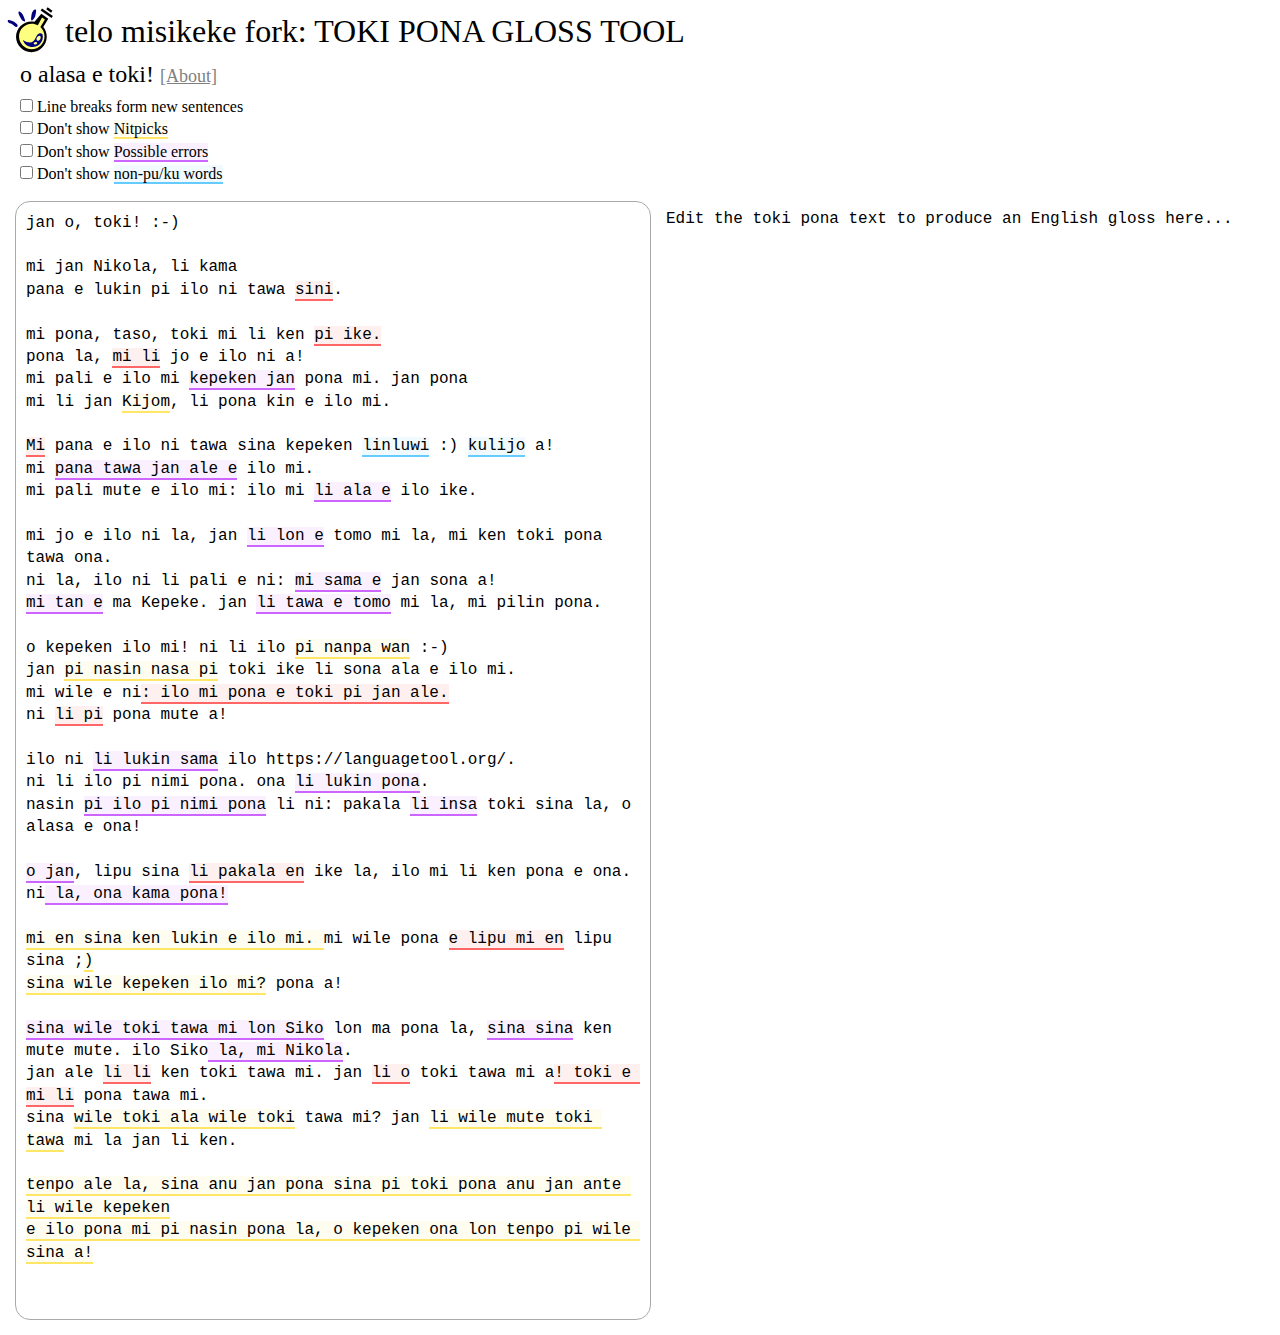
<file: index.html>
<!DOCTYPE html>
<html>
    <head>
        <meta http-equiv="Content-Type" content="text/html;charset=utf-8">
        <title>Toki Pona Gloss Tool</title>
        <meta name="viewport" content="width=device-width, initial-scale=1">

        <meta property="og:title" content="Toki Pona Gloss Tool" />
        <meta property="og:type" content="website" />
        <meta property="og:url" content="https://wyattscarpenter.github.io/toki-pona-gloss-tool/" />
        <meta property="og:image" content="https://wyattscarpenter.github.io/toki-pona-gloss-tool/preview.png" />
        <meta property="og:description" content="a toki pona gloss tool" />
        <meta name="theme-color" content="#FFFFF">

        <meta name="twitter:creator" content="@wyattscarpenter">
        <meta name="twitter:title" content="Toki Pona Gloss Tool">
        <meta name="twitter:description" content="a toki pona gloss tool">
        <meta name="twitter:card" content="summary_large_image">
        <meta name="twitter:image:src" content="https://wyattscarpenter.github.io/toki-pona-gloss-tool/preview.png">

        <link rel="stylesheet" type="text/css" href="style.css?{MD5_CSS}">
        <link rel="stylesheet" type="text/css" href="TextareaDecorator.css?{MD5_CSS}">
        <link rel="icon" type="image/x-icon" href="favicon.png">

        <script src="popper.min.js" type="text/javascript"></script>
        <script src="tippy.min.js" type="text/javascript"></script>

        <script src="Parser.js?{MD5_JS}" type="text/javascript"></script>
        <script src="TextareaDecorator.js?{MD5_JS}" type="text/javascript"></script>
        <script src="rules.js?{MD5_JS}" type="text/javascript"></script>

        <script type="text/javascript">
            // get element shortcut
            function $one(e){ return document.querySelector(e); };
            function $all(e){ return document.querySelectorAll(e); };

            var rules;

            // wait for the page to finish loading before accessing the DOM
            window.onload = function() {

                function run() {

                    let useLinebreaks = $one('#useLinebreaks').checked;

                    let allRules = Object.keys(rules).filter(function(x) {
                        return rules[x].category;
                    });

                    var parser = new ParserWithCallbacks(rules, useLinebreaks);
                    // Generate CSS
                    function ruleClassSelector(ruleName) { return '.ldt .' + ruleName }

                    let errorStyles = '';
                    for(let category in rulesByCategory) {

                        // Tippy boxes
                        errorStyles += '.tippy-box[data-theme="' + category + '"]' +
                                       '{' +
                                       'border-color: var(--' + category + ');' +
                                       'background-color: var(--' + category + '-desat);' +
                                       '}';
                        // Highlighted error in the text
                        errorStyles += rulesByCategory[category].map(ruleClassSelector).join(', ') +
                                       '{' +
                                       'border-bottom: 2px solid var(--' + category + ');' +
                                       'background-color: var(--' + category + '-desat);' +
                                       '}';
                    }

                    let styleElement = document.createElement('style');
                    styleElement.innerHTML = errorStyles;

                    document.body.appendChild(styleElement);

                    textarea = $one('#txt');
                    decorator = new TextareaDecorator( textarea, parser );


                    document.body.addEventListener('keyup', function(event) {
                        if(event.ctrlKey && event.key == ".") {
                            let currentPos = textarea.selectionStart;

                            let charsSeen = 0;
                            let tokensSeen = 0;

                            // Find the current token
                            for(let i=0; i<parser.tokens.length && charsSeen<currentPos+1; i++) {
                                let token = parser.tokens[i];
                                charsSeen += token.text.length;
                                tokensSeen++;
                            }

                            let nextErrorPos = textarea.value.length;

                            let foundToken = null;

                            // Find the next interesting error
                            for(let i=tokensSeen; i<parser.tokens.length; i++) {
                                let token = parser.tokens[i];

                                if(allRules.indexOf(token.ruleName) !== -1) {
                                    // Found
                                    nextErrorPos = charsSeen;
                                    foundToken = true;
                                    break;
                                }

                                tokensSeen++;
                                charsSeen += token.text.length;
                            }


                            // Place the cursor a few lines after the next error
                            let newlinesAfterToken = 0;
                            for(let i=tokensSeen; i<parser.tokens.length; i++) {
                                let token = parser.tokens[i];

                                charsSeen += token.text.length;

                                newlinesAfterToken += token.text.indexOf('\n') != -1;

                                if(newlinesAfterToken > 3) {
                                    break;
                                }
                            }

                            let aFewLinesBelow = charsSeen;

                            textarea.selectionStart = textarea.selectionEnd = aFewLinesBelow;

                            // Scroll to the cursor position
                            // https://stackoverflow.com/a/40951875
                            textarea.blur();
                            textarea.focus();

                            // Place back the cursor at the next error
                            //
                            // The setTimeout is there to allow the
                            // browser to set the cursor a few lines
                            // below first, so that the final scroll
                            // position is not at the end of the page
                            setTimeout(() => {
                                textarea.selectionStart = textarea.selectionEnd = nextErrorPos;

                                textarea.blur();
                                textarea.focus();
                            }, 0);

                            hideTooltip();

                            if(foundToken) {
                                let el = document.querySelector('.ldt > pre > :nth-child(' + (tokensSeen+1) + ')');
                                showTooltip(el);
                                el.style.opacity = '0.25';
                                el.style.transition = 'opacity 0.3s ease';
                                setTimeout(function() {
                                    el.style.opacity = '1';
                                }, 300);
                            }
                        }
                    }, false);

                    let last_tippy = null;

                    textarea.onclick = function(e) {
                        let err = document.elementsFromPoint(e.clientX, e.clientY).filter(function(x) {
                            return x.tagName == 'SPAN' && getCategory(x.classList[0]);
                        });

                        // Look a bit on the left/right
                        if(!err.length) {
                            err = document.elementsFromPoint(e.clientX + 5, e.clientY).filter(function(x) {
                                return x.tagName == 'SPAN' && getCategory(x.classList[0]);
                            });
                        }
                        if(!err.length) {
                            err = document.elementsFromPoint(e.clientX - 5, e.clientY).filter(function(x) {
                                return x.tagName == 'SPAN' && getCategory(x.classList[0]);
                            });
                        }

                        if(err.length) {
                            showTooltip(err[0]);
                        } else {
                            hideTooltip();
                        }
                    }

                    function hideTooltip() {
                        if(last_tippy) {
                            last_tippy.destroy();
                            last_tippy = null;
                        }
                    }

                    function showTooltip(element) {
                        let text = element.textContent;
                        let errorCode = element.classList[0];
                        let category = getCategory(errorCode);

                        // Get match
                        let index = Array.prototype.indexOf.call(element.parentNode.children, element);
                        let match = parser.tokens[index].match;
                        let categoryName = category.replace(/-/g, ' ');
                        categoryName = categoryName[0].toUpperCase() + categoryName.slice(1);

                        let content = '<div class="error-category">' +
                                      categoryName +
                                      '</div>' +
                                      getMessage(errorCode, match).replace(/\n/g, '<br>');

                        if(!category) return;

                        let instance = tippy(element, {
                            appendTo: document.body,
                            allowHTML: true,
                            content: content,
                            theme: getCategory(errorCode),
                            arrow: true,
                            interactive: true,
                        });
                        instance.show();

                        last_tippy = instance;
                    }

                    $one('#poki-pi-toki-sina').style.display = 'block';
                    $one('#loading').style.display = 'none';

                    // Fixes a glitch on mobile
                    setTimeout((x) => {
                        decorator.update();
                    }, 100);
                }

                function fetch_and_run(urls) {
                    let url = urls[0];
                    fetch(url)
                        .then((x) => {
                            if(x.ok)
                                return x.json();
                            else
                                throw {name: 'NetworkError'};
                        })
                        .catch((err) => {
                            console.log(err)
                            if(urls.length > 1) {
                                // Fallback URLs
                                console.log(url, 'failed to load');
                                fetch_and_run(urls.slice(1));
                            } else {
                                alert("No wordlist available, sorry! Toki pona spellcheck will not function correctly.\n" + JSON.stringify("" + err) + "\n" + url);
                                return { "languages": {}, "credits": {}, "data": {"a": {}}, "fonts": {}, }
                            }
                        })
                        .then((data) => {
                            reloadOptions();
                            rules = build_rules(parseLipuLinku(data));

                            ['ignore-nitpick', 'ignore-possible-error', 'ignore-uncommon'].forEach(function(name) {
                                let category = name.replace(/^ignore-/, '');
                                let ignore = $one('#' + name).checked;

                                if(!ignore) return;

                                Object.keys(rules).forEach(function(key) {
                                    if(rules[key].category == category) {
                                        delete rules[key];
                                    }
                                });
                            });
                        })
                        .then(run);
                }
                fetch_and_run(["https://linku.la/jasima/data.json", "linku.json"]);
            };

            function reloadWithOptions() {
                saveOptions();
                window.location.reload();
            }

            let optionInputsIds = ['useLinebreaks', 'ignore-nitpick', 'ignore-possible-error', 'ignore-uncommon', 'txt'];
            function saveOptions() {
                optionInputsIds.forEach((id) => {
                    let el = $one('#' + id);
                    let value = el.type == 'checkbox' ? el.checked : el.value;

                    localStorage.setItem('option.' + id,  JSON.stringify(value));
                });
            }
            function reloadOptions() {
                optionInputsIds.forEach((id) => {
                    let el = $one('#' + id);
                    let value = JSON.parse(localStorage.getItem('option.' + id));

                    if(value === null) return;

                    if(el.type == 'checkbox') {
                        el.checked = value;
                    } else {
                        el.value = value;
                    }

                    localStorage.removeItem('option.' + id);
                });
            }
        </script>
    </head>
    <body id="poki">
        <img id="logo" src="logo.svg" alt=""><h1>telo misikeke fork: TOKI PONA GLOSS TOOL</a></h1>
        <h2 id="subtitle">o alasa e toki! <small><a href="README.md">[About]</a></small></h2>
        <p id="options">
            <label><input id="useLinebreaks" type="checkbox" onclick="reloadWithOptions()"> Line breaks form new sentences</label><br>
            <label><input id="ignore-nitpick" type="checkbox" onclick="reloadWithOptions()"> Don't show
                <span style="background-color: var(--nitpick-desat); border-bottom: 2px solid var(--nitpick);">Nitpicks</span>
            </label><br>
            <label><input id="ignore-possible-error" type="checkbox" onclick="reloadWithOptions()"> Don't show
                <span style="background-color: var(--possible-error-desat); border-bottom: 2px solid var(--possible-error);">Possible errors</span>
            </label><br>
            <label><input id="ignore-uncommon" type="checkbox" onclick="reloadWithOptions()"> Don't show <span style="background-color: var(--uncommon-desat); border-bottom: 2px solid var(--uncommon);">non-pu/ku words</span>
            </label>
        </p>
        <h2 id="loading" style="text-align: center; margin: 30px;">Loading...</h2>
        <div style="display: flex; width: 100%">
        <div id="poki-pi-toki-sina" style="width: 50%;">
            <textarea id="txt" class="input" spellcheck="false" oninput="update_txt2(txt.value)">
jan o, toki! :-)

mi jan Nikola, li kama
pana e lukin pi ilo ni tawa sini.

mi pona, taso, toki mi li ken pi ike.
pona la, mi li jo e ilo ni a!
mi pali e ilo mi kepeken jan pona mi. jan pona
mi li jan Kijom, li pona kin e ilo mi.

Mi pana e ilo ni tawa sina kepeken linluwi :) kulijo a!
mi pana tawa jan ale e ilo mi.
mi pali mute e ilo mi: ilo mi li ala e ilo ike.

mi jo e ilo ni la, jan li lon e tomo mi la, mi ken toki pona tawa ona.
ni la, ilo ni li pali e ni: mi sama e jan sona a!
mi tan e ma Kepeke. jan li tawa e tomo mi la, mi pilin pona.

o kepeken ilo mi! ni li ilo pi nanpa wan :-)
jan pi nasin nasa pi toki ike li sona ala e ilo mi.
mi wile e ni: ilo mi pona e toki pi jan ale.
ni li pi pona mute a!

ilo ni li lukin sama ilo https://languagetool.org/.
ni li ilo pi nimi pona. ona li lukin pona.
nasin pi ilo pi nimi pona li ni: pakala li insa toki sina la, o alasa e ona!

o jan, lipu sina li pakala en ike la, ilo mi li ken pona e ona.
ni la, ona kama pona!

mi en sina ken lukin e ilo mi. mi wile pona e lipu mi en lipu sina ;)
sina wile kepeken ilo mi? pona a!

sina wile toki tawa mi lon Siko lon ma pona la, sina sina ken mute mute. ilo Siko la, mi Nikola.
jan ale li li ken toki tawa mi. jan li o toki tawa mi a! toki e mi li pona tawa mi.
sina wile toki ala wile toki tawa mi? jan li wile mute toki tawa mi la jan li ken.

tenpo ale la, sina anu jan pona sina pi toki pona anu jan ante li wile kepeken
e ilo pona mi pi nasin pona la, o kepeken ona lon tenpo pi wile sina a!
</textarea>
        </div>
        <div id="txt2" style="width: 50%; padding-top: 1.4em; line-height: 1.4; font-size: 16px !important; font-family: monospace !important;">Edit the toki pona text to produce an English gloss here...</div>
        </div>
<script type="text/javascript">
function update_txt2(text) {
  const replacements = [
    ["a", "ah"],
    ["kin", "indeed"],
    ["akesi", "lizard"],
    ["ala", "no"],
    ["alasa", "hunt"],
    ["ale", "all"],
    ["ali", "all"],
    ["anpa", "bowing"],
    ["ante", "different"],
    ["anu", "or"],
    ["awen", "enduring"],
    ["e", "[obj:]"],
    ["en", "and"],
    ["esun", "shop"],
    ["ijo", "thing"],
    ["ike", "bad"],
    ["ilo", "tool"],
    ["insa", "inside"],
    ["jaki", "yucky"],
    ["jan", "person"],
    ["jelo", "yelo"],
    ["jo", "have"],
    ["kala", "fish"],
    ["kalama", "noise"],
    ["kama", "come"],
    ["kasi", "plant"],
    ["ken", "can"],
    ["kepeken", "with"],
    ["kili", "fruit"],
    ["kiwen", "stone"],
    ["ko", "clay"],
    ["kon", "air"],
    ["kule", "colorful"],
    ["kulupu", "group"],
    ["kute", "ear"],
    ["la", "then"],
    ["lape", "sleeping"],
    ["laso", "blue/green"],
    ["lawa", "head"],
    ["len", "cloth"],
    ["lete", "cold"],
    ["li", "is"],
    ["lili", "little"],
    ["linja", "line"],
    ["lipu", "document"],
    ["loje", "red"],
    ["lon", "at"],
    ["luka", "hand"],
    ["lukin", "see"],
    ["oko", "eye"],
    ["lupa", "hole"],
    ["ma", "land"],
    ["mama", "parent"],
    ["mani", "money"],
    ["meli", "woman"],
    ["mi", "me"],
    ["mije", "man"],
    ["moku", "eat"],
    ["moli", "dead"],
    ["monsi", "back"],
    ["mu", "moo"],
    ["mun", "moon"],
    ["musi", "fun"],
    ["mute", "many"],
    ["nanpa", "number"],
    ["nasa", "wacky"],
    ["nasin", "way"],
    ["nena", "bump"],
    ["ni", "this"],
    ["nimi", "name"],
    ["noka", "foot"],
    ["o", "O"],
    ["olin", "love"],
    ["ona", "it"],
    ["open", "open"],
    ["pakala", "damaged"],
    ["pali", "do"],
    ["palisa", "stick"],
    ["pan", "grain-product"],
    ["pana", "give"],
    ["pi", "of"],
    ["pilin", "feeling"],
    ["pimeja", "black"],
    ["pini", "past"],
    ["pipi", "bug"],
    ["poka", "side"],
    ["poki", "container"],
    ["pona", "good"],
    ["pu", "interacting with the official Toki Pona book"],
    ["sama", "same"],
    ["seli", "fire"],
    ["selo", "skin"],
    ["seme", "what"],
    ["sewi", "holy"],
    ["sijelo", "body"],
    ["sike", "circle"],
    ["sin", "new"],
    ["namako", "embellish"],
    ["sina", "you"],
    ["sinpin", "face"],
    ["sitelen", "image"],
    ["sona", "know"],
    ["soweli", "beast"],
    ["suli", "big"],
    ["suno", "sun"],
    ["supa", "table"],
    ["suwi", "sweet"],
    ["tan", "from"],
    ["taso", "but"],
    ["tawa", "for"],
    ["telo", "water"],
    ["tenpo", "time"],
    ["toki", "speak"],
    ["tomo", "room"],
    ["tu", "two"],
    ["unpa", "sex"],
    ["uta", "mouth"],
    ["utala", "battle"],
    ["walo", "white"],
    ["wan", "one"],
    ["waso", "bird"],
    ["wawa", "strong"],
    ["weka", "away"],
    ["wile", "want"]
  ];
  for (i of replacements) {
    text = text.replaceAll(new RegExp('\\b'+i[0]+"\\b", "g"), i[1]);
  }
  return txt2.innerText = text;
}
</script>
    </body>
</html>
</file>
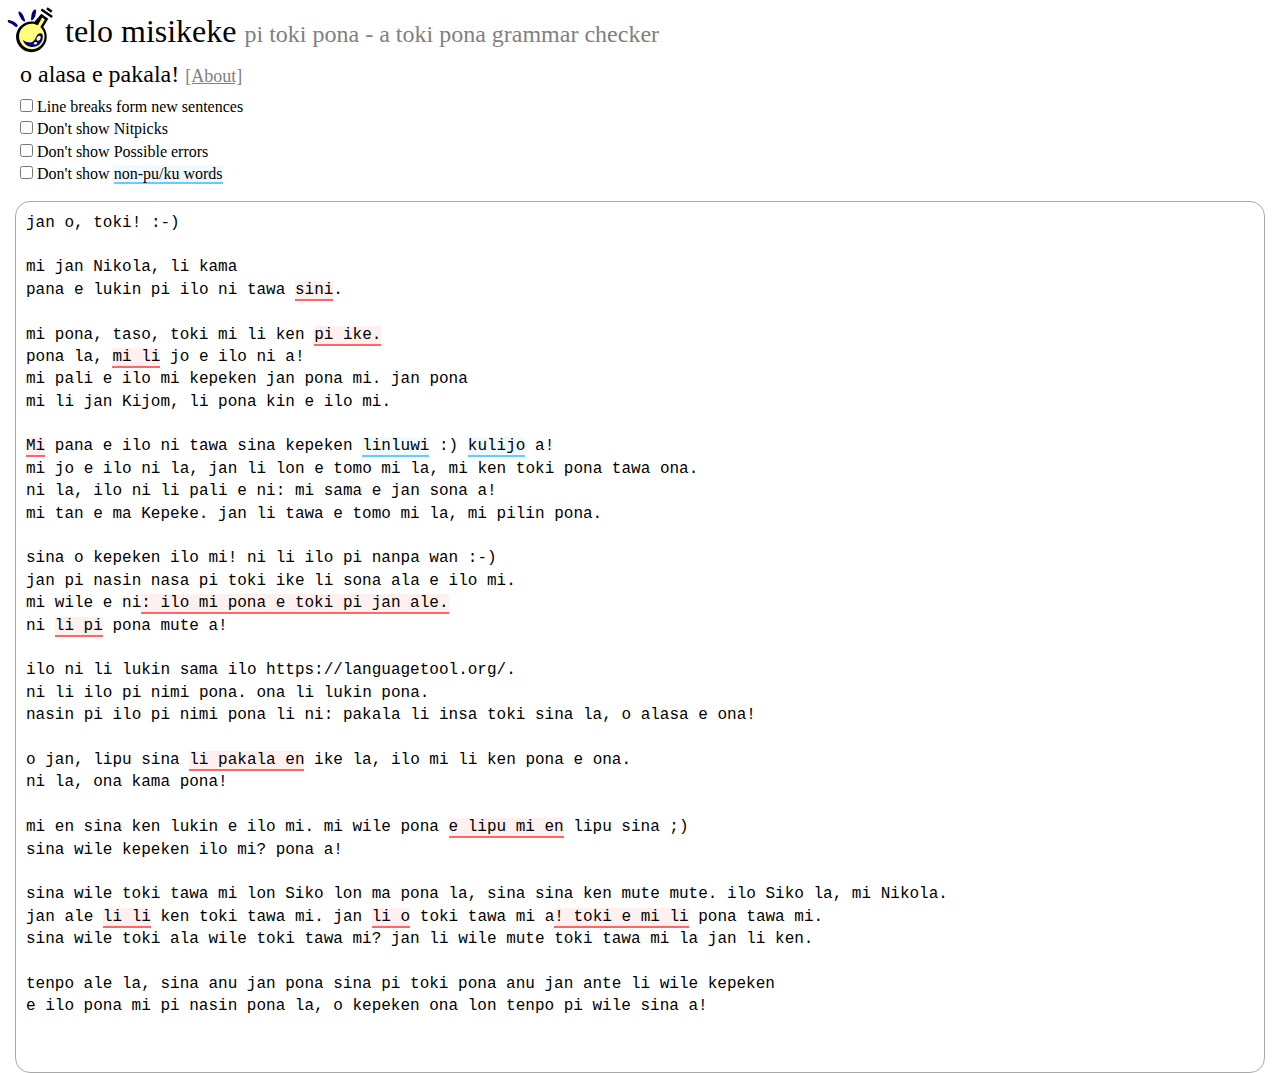
<file: public/index.html>
<!DOCTYPE html>
<html>
    <head>
        <meta http-equiv="Content-Type" content="text/html;charset=utf-8">
        <title>telo misikeke | a toki pona grammar checker</title>
        <meta name="viewport" content="width=device-width, initial-scale=1">

        <meta property="og:title" content="telo misikeke" />
        <meta property="og:type" content="website" />
        <meta property="og:url" content="https://telo-misikeke.gitlab.io/" />
        <meta property="og:image" content="https://telo-misikeke.gitlab.io/preview.png" />
        <meta property="og:description" content="a toki pona grammar checker" />
        <meta name="theme-color" content="#FFFFF">

        <meta name="twitter:site" content="telo misikeke pi toki pona">
        <meta name="twitter:title" content="telo misikeke pi toki pona">
        <meta name="twitter:description" content="a toki pona grammar checker">
        <meta name="twitter:card" content="summary_large_image">
        <meta name="twitter:image:src" content="https://telo-misikeke.gitlab.io/preview.png">

        <link rel="stylesheet" type="text/css" href="style.css?{MD5_CSS}">
        <link rel="stylesheet" type="text/css" href="TextareaDecorator.css?{MD5_CSS}">
        <link rel="icon" type="image/x-icon" href="favicon.png">

        <script src="popper.min.js" type="text/javascript"></script>
        <script src="tippy.min.js" type="text/javascript"></script>

        <script src="Parser.js?{MD5_JS}" type="text/javascript"></script>
        <script src="TextareaDecorator.js?{MD5_JS}" type="text/javascript"></script>
        <script src="rules.js?{MD5_JS}" type="text/javascript"></script>

        <script type="text/javascript">
            // get element shortcut
            function $one(e){ return document.querySelector(e); };
            function $all(e){ return document.querySelectorAll(e); };

            var rules;

            // wait for the page to finish loading before accessing the DOM
            window.onload = function() {

                function run() {

                    let useLinebreaks = $one('#useLinebreaks').checked;

                    let allRules = Object.keys(rules).filter(function(x) {
                        return rules[x].category;
                    });

                    var parser = new ParserWithCallbacks(rules, useLinebreaks);
                    // Generate CSS
                    function ruleClassSelector(ruleName) { return '.ldt .' + ruleName }

                    let errorStyles = '';
                    for(let category in rulesByCategory) {

                        // Tippy boxes
                        errorStyles += '.tippy-box[data-theme="' + category + '"]' +
                                       '{' +
                                       'border-color: var(--' + category + ');' +
                                       'background-color: var(--' + category + '-desat);' +
                                       '}';
                        // Highlighted error in the text
                        errorStyles += rulesByCategory[category].map(ruleClassSelector).join(', ') +
                                       '{' +
                                       'border-bottom: 2px solid var(--' + category + ');' +
                                       'background-color: var(--' + category + '-desat);' +
                                       '}';
                    }

                    let styleElement = document.createElement('style');
                    styleElement.innerHTML = errorStyles;

                    document.body.appendChild(styleElement);

                    textarea = $one('#txt');
                    decorator = new TextareaDecorator( textarea, parser );


                    document.body.addEventListener('keyup', function(event) {
                        if(event.ctrlKey && event.key == ".") {
                            let currentPos = textarea.selectionStart;

                            let charsSeen = 0;
                            let tokensSeen = 0;

                            // Find the current token
                            for(let i=0; i<parser.tokens.length && charsSeen<currentPos+1; i++) {
                                let token = parser.tokens[i];
                                charsSeen += token.text.length;
                                tokensSeen++;
                            }

                            let nextErrorPos = textarea.value.length;

                            let foundToken = null;

                            // Find the next interesting error
                            for(let i=tokensSeen; i<parser.tokens.length; i++) {
                                let token = parser.tokens[i];

                                if(allRules.indexOf(token.ruleName) !== -1) {
                                    // Found
                                    nextErrorPos = charsSeen;
                                    foundToken = true;
                                    break;
                                }

                                tokensSeen++;
                                charsSeen += token.text.length;
                            }


                            // Place the cursor a few lines after the next error
                            let newlinesAfterToken = 0;
                            for(let i=tokensSeen; i<parser.tokens.length; i++) {
                                let token = parser.tokens[i];

                                charsSeen += token.text.length;

                                newlinesAfterToken += token.text.indexOf('\n') != -1;

                                if(newlinesAfterToken > 3) {
                                    break;
                                }
                            }

                            let aFewLinesBelow = charsSeen;

                            textarea.selectionStart = textarea.selectionEnd = aFewLinesBelow;

                            // Scroll to the cursor position
                            // https://stackoverflow.com/a/40951875
                            textarea.blur();
                            textarea.focus();

                            // Place back the cursor at the next error
                            //
                            // The setTimeout is there to allow the
                            // browser to set the cursor a few lines
                            // below first, so that the final scroll
                            // position is not at the end of the page
                            setTimeout(() => {
                                textarea.selectionStart = textarea.selectionEnd = nextErrorPos;

                                textarea.blur();
                                textarea.focus();
                            }, 0);

                            hideTooltip();

                            if(foundToken) {
                                let el = document.querySelector('.ldt > pre > :nth-child(' + (tokensSeen+1) + ')');
                                showTooltip(el);
                                el.style.opacity = '0.25';
                                el.style.transition = 'opacity 0.3s ease';
                                setTimeout(function() {
                                    el.style.opacity = '1';
                                }, 300);
                            }
                        }
                    }, false);

                    let last_tippy = null;

                    textarea.onclick = function(e) {
                        let err = document.elementsFromPoint(e.clientX, e.clientY).filter(function(x) {
                            return x.tagName == 'SPAN' && getCategory(x.classList[0]);
                        });

                        // Look a bit on the left/right
                        if(!err.length) {
                            err = document.elementsFromPoint(e.clientX + 5, e.clientY).filter(function(x) {
                                return x.tagName == 'SPAN' && getCategory(x.classList[0]);
                            });
                        }
                        if(!err.length) {
                            err = document.elementsFromPoint(e.clientX - 5, e.clientY).filter(function(x) {
                                return x.tagName == 'SPAN' && getCategory(x.classList[0]);
                            });
                        }

                        if(err.length) {
                            showTooltip(err[0]);
                        } else {
                            hideTooltip();
                        }
                    }

                    function hideTooltip() {
                        if(last_tippy) {
                            last_tippy.destroy();
                            last_tippy = null;
                        }
                    }

                    function showTooltip(element) {
                        let text = element.textContent;
                        let errorCode = element.classList[0];
                        let category = getCategory(errorCode);

                        // Get match
                        let index = Array.prototype.indexOf.call(element.parentNode.children, element);
                        let match = parser.tokens[index].match;
                        let categoryName = category.replace(/-/g, ' ');
                        categoryName = categoryName[0].toUpperCase() + categoryName.slice(1);

                        let content = '<div class="error-category">' +
                                      categoryName +
                                      '</div>' +
                                      getMessage(errorCode, match).replace(/\n/g, '<br>');

                        if(!category) return;

                        let instance = tippy(element, {
                            appendTo: document.body,
                            allowHTML: true,
                            content: content,
                            theme: getCategory(errorCode),
                            arrow: true,
                            interactive: true,
                        });
                        instance.show();

                        last_tippy = instance;
                    }

                    $one('#poki-pi-toki-sina').style.display = 'block';
                    $one('#loading').style.display = 'none';

                    // Fixes a glitch on mobile
                    setTimeout((x) => {
                        decorator.update();
                    }, 100);
                }

                function fetch_and_run(urls) {
                    let url = urls[0];
                    // Fetch
                    fetch(url)
                        .then((x) => {
                            if(x.ok)
                                return x.json();
                            else
                                throw {name: 'NetworkError'};
                        })
                        .then((data) => {
                            reloadOptions();
                            rules = build_rules(parseLipuLinku(data));

                            ['ignore-nitpick', 'ignore-possible-error', 'ignore-uncommon'].forEach(function(name) {
                                let category = name.replace(/^ignore-/, '');
                                let ignore = $one('#' + name).checked;

                                if(!ignore) return;

                                Object.keys(rules).forEach(function(key) {
                                    if(rules[key].category == category) {
                                        delete rules[key];
                                    }
                                });
                            });
                        })
                        .then(run)
                        .catch((err) => {
                            if(urls.length > 1) {
                                // Fallback URLs
                                console.log(url, 'failed to load');
                                fetch_and_run(urls.slice(1));
                            } else if(err.name == 'NetworkError') {
                                // Last fallback URL didn't work
                                alert('No wordlist available, sorry!');
                            } else {
                                alert("Oops... Looks like we broke something, try again later...\n" + JSON.stringify("" + err));
                                console.log(err);
                            }
                        });
                }
                fetch_and_run(["https://linku.la/jasima/data.json", "linku.json"]);
            };

            function reloadWithOptions() {
                saveOptions();
                window.location.reload();
            }

            let optionInputsIds = ['useLinebreaks', 'ignore-nitpick', 'ignore-possible-error', 'ignore-uncommon', 'txt'];
            function saveOptions() {
                optionInputsIds.forEach((id) => {
                    let el = $one('#' + id);
                    let value = el.type == 'checkbox' ? el.checked : el.value;

                    localStorage.setItem('option.' + id,  JSON.stringify(value));
                });
            }
            function reloadOptions() {
                optionInputsIds.forEach((id) => {
                    let el = $one('#' + id);
                    let value = JSON.parse(localStorage.getItem('option.' + id));

                    if(value === null) return;

                    if(el.type == 'checkbox') {
                        el.checked = value;
                    } else {
                        el.value = value;
                    }

                    localStorage.removeItem('option.' + id);
                });
            }
        </script>
    </head>
    <body id="poki">
        <img id="logo" src="logo.svg" alt=""><h1>telo misikeke <small>pi toki pona - a toki pona grammar checker</small></h1>
        <h2 id="subtitle">o alasa e pakala! <small><a href="about.html">[About]</a></small></h2>
        <p id="options">
            <label><input id="useLinebreaks" type="checkbox" onclick="reloadWithOptions()"> Line breaks form new sentences</label><br>
            <label><input id="ignore-nitpick" type="checkbox" onclick="reloadWithOptions()"> Don't show
                <span style="background-color: var(--nitpick-desat); border-bottom: 2px solid var(--nitpick);">Nitpicks</span>
            </label><br>
            <label><input id="ignore-possible-error" type="checkbox" onclick="reloadWithOptions()"> Don't show
                <span style="background-color: var(--possible-error-desat); border-bottom: 2px solid var(--possible-error);">Possible errors</span>
            </label><br>
            <label><input id="ignore-uncommon" type="checkbox" onclick="reloadWithOptions()"> Don't show <span style="background-color: var(--uncommon-desat); border-bottom: 2px solid var(--uncommon);">non-pu/ku words</span>
            </label>
        </p>
        <h2 id="loading" style="text-align: center; margin: 30px;">Loading...</h2>
        <div id="poki-pi-toki-sina" style="display: none">
            <textarea id="txt" class="input" spellcheck="false">jan o, toki! :-)

mi jan Nikola, li kama
pana e lukin pi ilo ni tawa sini.

mi pona, taso, toki mi li ken pi ike.
pona la, mi li jo e ilo ni a!
mi pali e ilo mi kepeken jan pona mi. jan pona
mi li jan Kijom, li pona kin e ilo mi.

Mi pana e ilo ni tawa sina kepeken linluwi :) kulijo a!
mi jo e ilo ni la, jan li lon e tomo mi la, mi ken toki pona tawa ona.
ni la, ilo ni li pali e ni: mi sama e jan sona a!
mi tan e ma Kepeke. jan li tawa e tomo mi la, mi pilin pona.

sina o kepeken ilo mi! ni li ilo pi nanpa wan :-)
jan pi nasin nasa pi toki ike li sona ala e ilo mi.
mi wile e ni: ilo mi pona e toki pi jan ale.
ni li pi pona mute a!

ilo ni li lukin sama ilo https://languagetool.org/.
ni li ilo pi nimi pona. ona li lukin pona.
nasin pi ilo pi nimi pona li ni: pakala li insa toki sina la, o alasa e ona!

o jan, lipu sina li pakala en ike la, ilo mi li ken pona e ona.
ni la, ona kama pona!

mi en sina ken lukin e ilo mi. mi wile pona e lipu mi en lipu sina ;)
sina wile kepeken ilo mi? pona a!

sina wile toki tawa mi lon Siko lon ma pona la, sina sina ken mute mute. ilo Siko la, mi Nikola.
jan ale li li ken toki tawa mi. jan li o toki tawa mi a! toki e mi li pona tawa mi.
sina wile toki ala wile toki tawa mi? jan li wile mute toki tawa mi la jan li ken.

tenpo ale la, sina anu jan pona sina pi toki pona anu jan ante li wile kepeken
e ilo pona mi pi nasin pona la, o kepeken ona lon tenpo pi wile sina a!
</textarea>
        </div>
    </body>
</html>
</file>
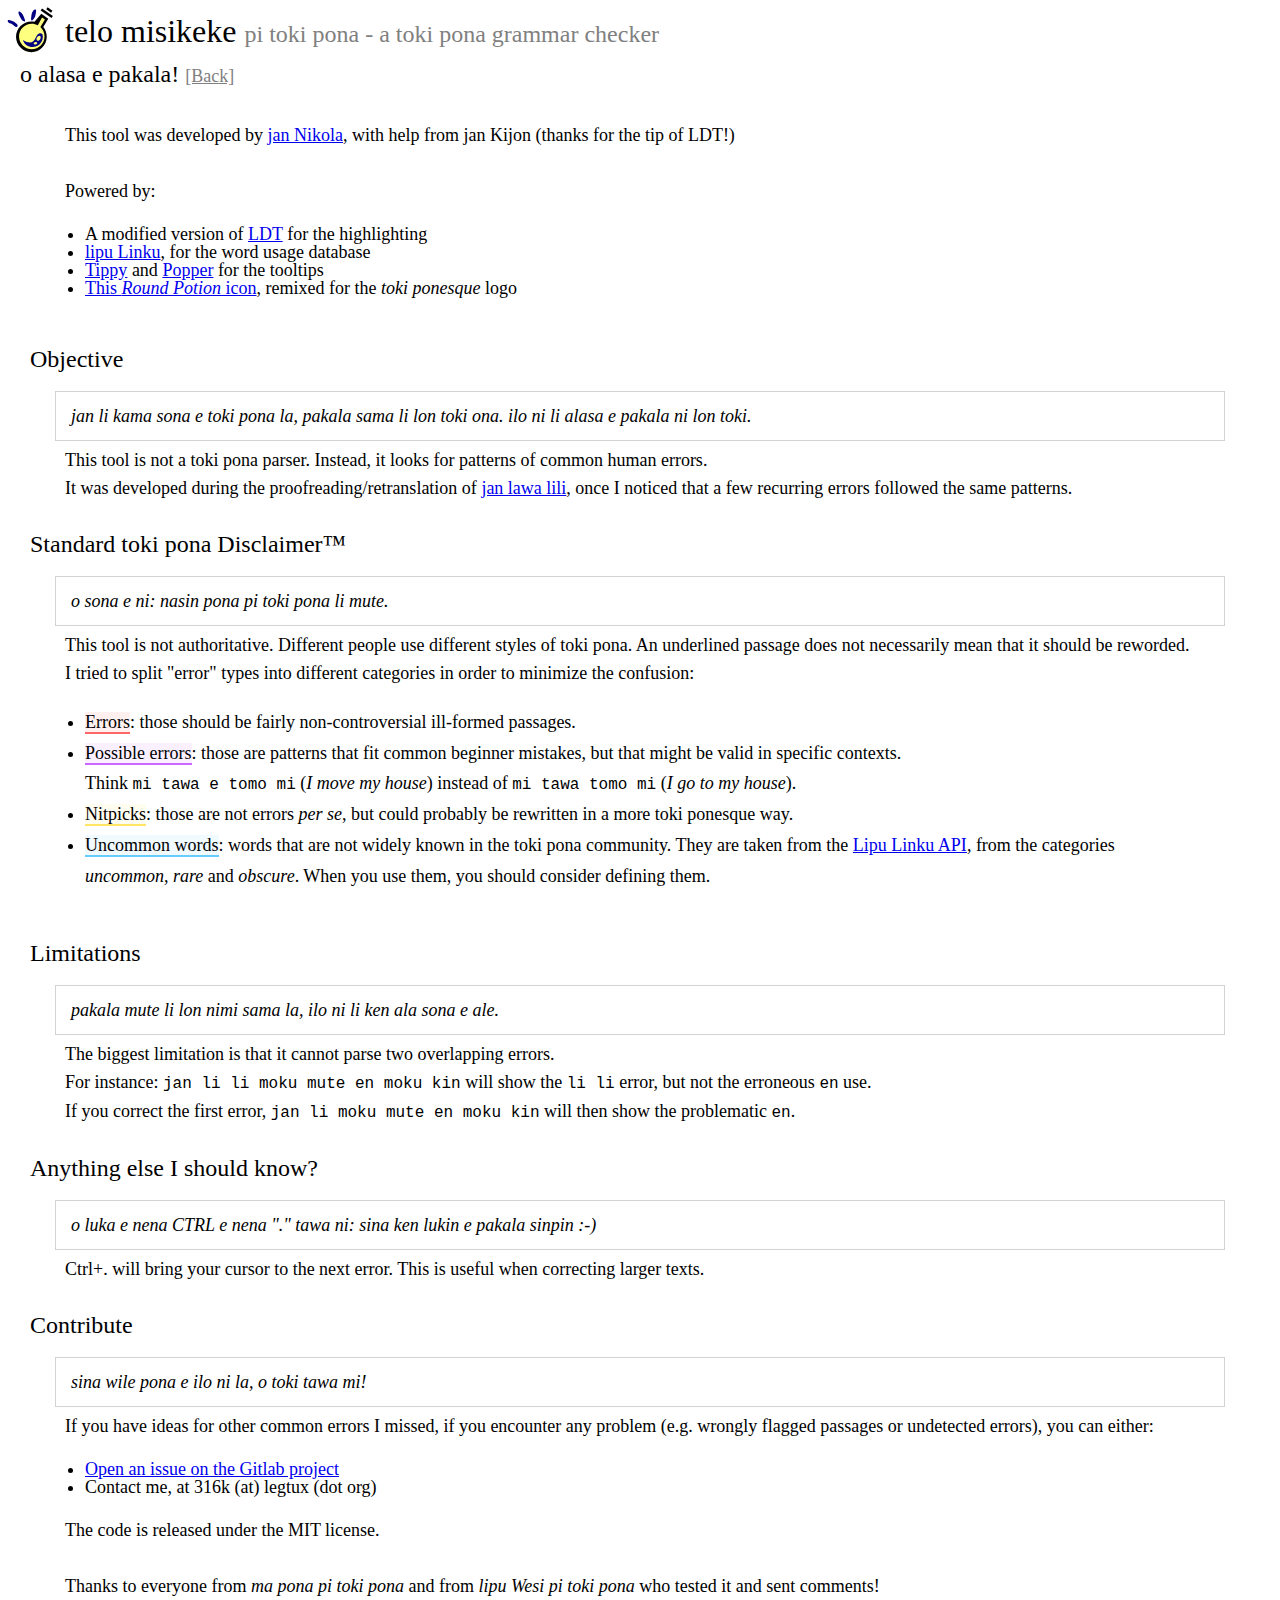
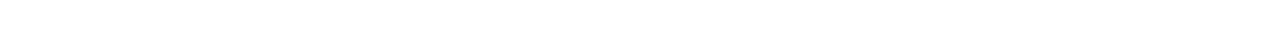
<file: about.html>
<!DOCTYPE html>
<html>
    <head>
        <meta http-equiv="Content-Type" content="text/html;charset=utf-8">
        <title>telo misikeke | a toki pona grammar checker | about</title>
        <link rel="icon" type="image/x-icon" href="favicon.png">

        <meta name="viewport" content="width=device-width, initial-scale=1">
        <link rel="stylesheet" type="text/css" href="style.css?{MD5_CSS}">
        <style>
            #toki {
                padding: 30px;
                font-size: large;
            }
            code {
                font-family: monospace;
            }
            h2 {
                margin-top: 35px;
                margin-bottom: 20px;
            }
            ul {
                padding: 15px 55px;
            }
            #errors-explained li {
                line-height: 1.7;
            }
            .toki-pona {
                border: 1px solid lightgray;
                margin: 5px 25px;
                padding: 15px;
                font-style: italic;
            }
            p {
                margin: 10px 35px;
            }
        </style>
    </head>
    <body id="poki">
        <img id="logo" src="logo.svg" alt=""><h1>telo misikeke <small>pi toki pona - a toki pona grammar checker</small></h1>
        <h2 id="subtitle">o alasa e pakala! <small><a href="index.html">[Back]</a></small></h2>
        <div id="toki">
            <p>This tool was developed by <a href="https://jan-nikola.gitlab.io/">jan Nikola</a>,
                with help from jan Kijon (thanks for the tip of LDT!)</p>
            <br>
            <p>Powered by:</p>
            <ul>
                <li>A modified version of <a href="https://github.com/kueblc/LDT">LDT</a> for the highlighting</li>
                <li><a href="https://linku.la/">lipu Linku</a>, for the word usage database</li>
                <li><a href="https://atomiks.github.io/tippyjs/">Tippy</a> and <a href="https://popper.js.org/">Popper</a> for the tooltips</li>
                <li><a href="https://game-icons.net/1x1/caro-asercion/round-potion.html">This <em>Round Potion</em> icon</a>, remixed for the <em>toki ponesque</em> logo</li>
            </ul>
            <h2>Objective</h2>
            <p class="toki-pona">jan li kama sona e toki pona la, pakala sama li lon toki ona. ilo ni li alasa e pakala ni lon toki.</p>
            <p>This tool is not a toki pona parser. Instead, it looks for patterns of common human
            errors.</p>
            <p>It was developed during the proofreading/retranslation
            of <a href="http://jan-lawa-lili.gitlab.io/">jan lawa lili</a>,
                once I noticed that a few recurring errors followed the
                same patterns.</p>
            <h2>Standard toki pona Disclaimer™</h2>
            <p class="toki-pona">o sona e ni: nasin pona pi toki pona li mute.</p>
            <p>This tool is not authoritative. Different people use different styles of toki pona. An underlined passage does not necessarily mean that it should be reworded. </p>
            <p>I tried to split "error" types into different categories in order to minimize the confusion:</p>
            <ul id="errors-explained">
                <li>
                    <span style="background-color: var(--error-desat); border-bottom: 2px solid var(--error);">Errors</span>:
                    those should be fairly non-controversial ill-formed passages.
                </li>
                <li>
                    <span style="background-color: var(--possible-error-desat); border-bottom: 2px solid var(--possible-error);">Possible errors</span>:
                    those are patterns that fit common beginner mistakes, but that might be valid in specific contexts.<br>Think <code>mi tawa e tomo mi</code> (<em>I move my house</em>) instead of <code>mi tawa tomo mi</code> (<em>I go to my house</em>).
                </li>
                <li>
                    <span style="background-color: var(--nitpick-desat); border-bottom: 2px solid var(--nitpick);">Nitpicks</span>:
                    those are not errors <em>per se</em>, but could probably be rewritten in a more toki ponesque way.
                </li>
                <li>
                    <span style="background-color: var(--uncommon-desat); border-bottom: 2px solid var(--uncommon);">Uncommon words</span>:
                    words that are not widely known in the toki pona community. They are taken from the <a href="https://linku.la/about/jasima/">Lipu Linku API</a>, from the categories <em>uncommon</em>, <em>rare</em> and <em>obscure</em>. When you use them, you should consider defining them.
                </li>
            </ul>
            <h2>Limitations</h2>
            <p class="toki-pona">pakala mute li lon nimi sama la, ilo ni li ken ala sona e ale.</p>
            <p>The biggest limitation is that it cannot parse two
                overlapping errors.</p>
            <p>For instance: <code>jan li li moku mute en moku kin</code> will show the <code>li li</code> error, but not the erroneous <code>en</code> use.</p>
            <p>If you correct the first error, <code>jan li moku mute en moku kin</code> will then show the problematic <code>en</code>.</p>
            <h2>Anything else I should know?</h2>
            <p class="toki-pona">o luka e nena CTRL e nena "." tawa ni: sina ken lukin e pakala sinpin :-)</p>
            <p>Ctrl+. will bring your cursor to the next error. This is useful when correcting larger texts.</p>
            <h2>Contribute</h2>
            <p class="toki-pona">sina wile pona e ilo ni la, o toki tawa mi!</p>
            <p>If you have ideas for other common errors I missed, if
            you encounter any problem (e.g. wrongly flagged passages
            or undetected errors), you can either:</p>
            <ul>
                <li><a href="https://gitlab.com/telo-misikeke/telo-misikeke.gitlab.io/-/issues">Open an issue on the Gitlab project</a></li>
                <li>Contact me, at 316k (at) legtux (dot org)</li>
            </ul>
            <p>The code is released under the MIT license.</p>
            <br>
            <p>Thanks to everyone from <em>ma pona pi toki pona</em> and from <em>lipu Wesi pi toki pona</em> who tested it and sent comments!</p>
        </div>
    </body>
</html>
</file>
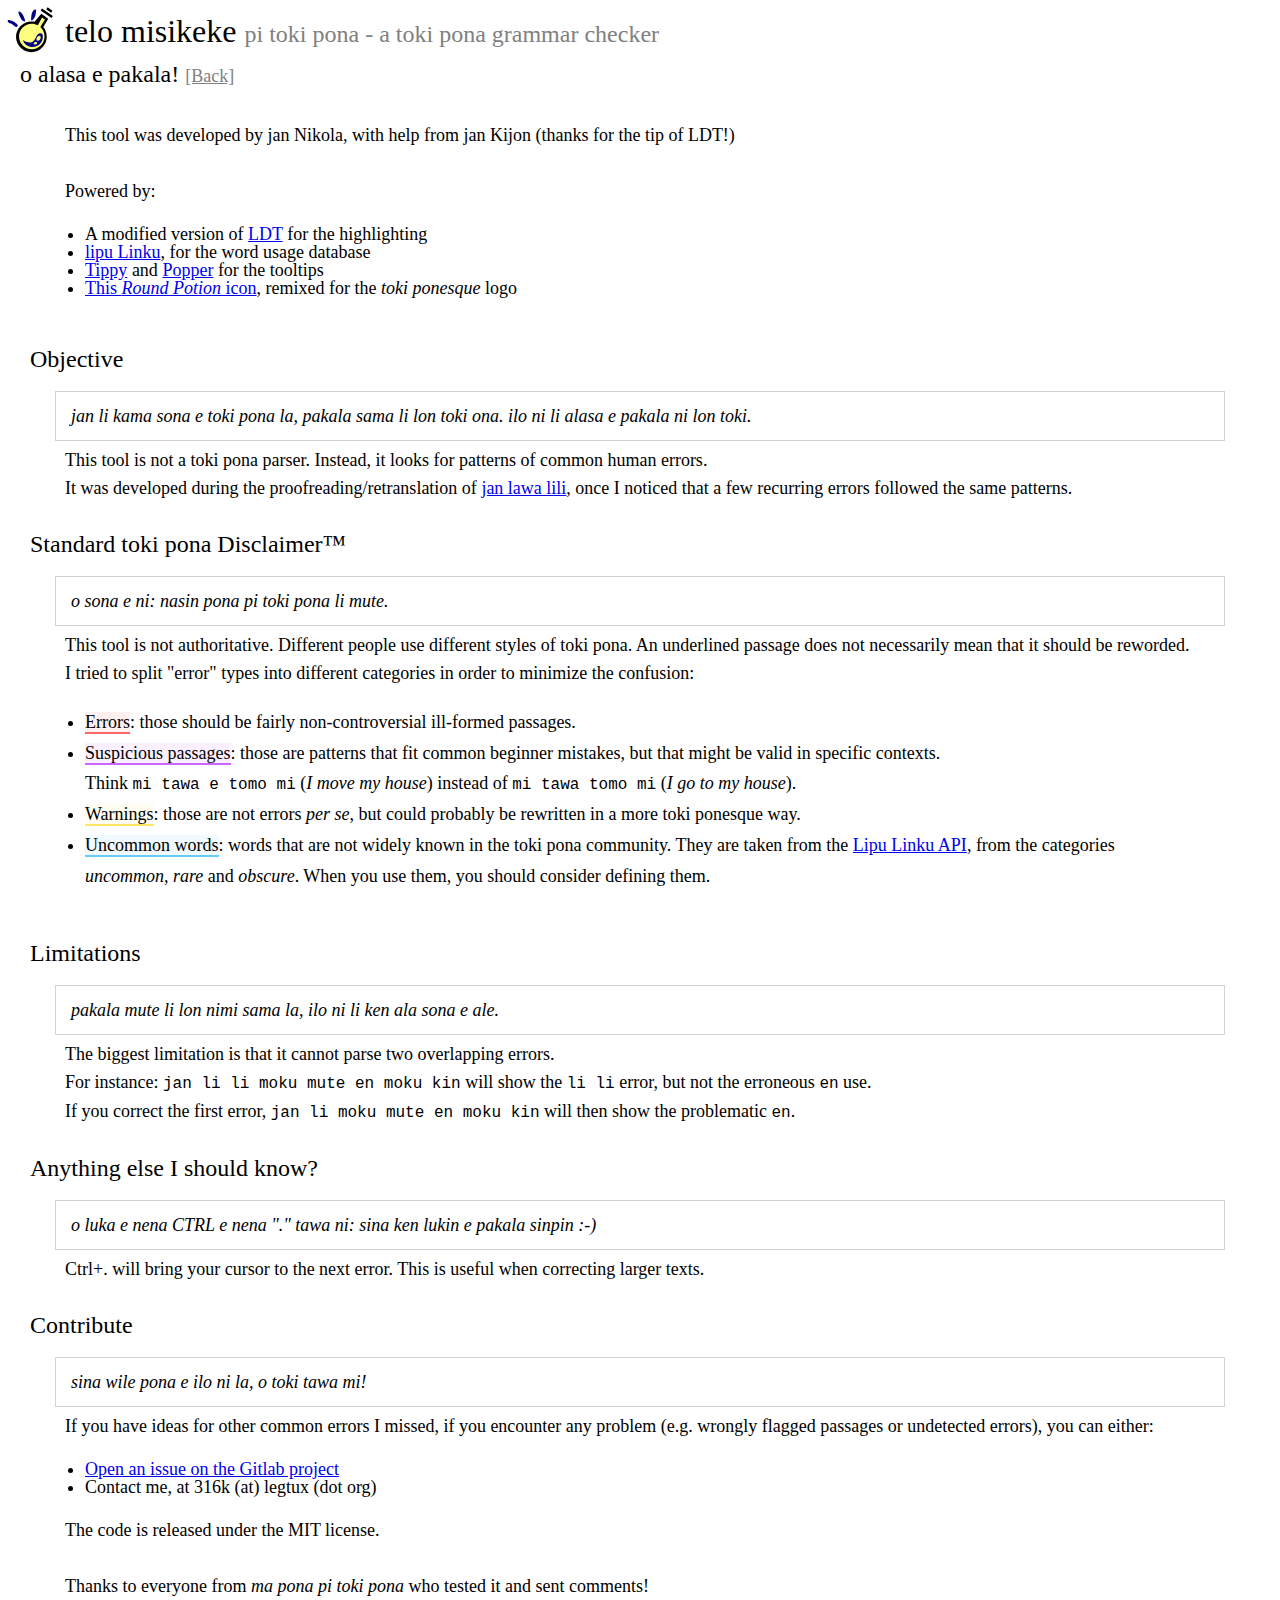
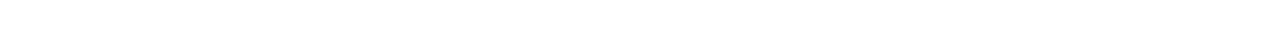
<file: public/about.html>
<!DOCTYPE html>
<html>
    <head>
        <meta http-equiv="Content-Type" content="text/html;charset=utf-8">
        <title>telo misikeke | a toki pona grammar checker | about</title>
        <link rel="icon" type="image/x-icon" href="favicon.png">

        <meta name="viewport" content="width=device-width, initial-scale=1">
        <link rel="stylesheet" type="text/css" href="style.css?{MD5_CSS}">
        <style>
            #toki {
                padding: 30px;
                font-size: large;
            }
            code {
                font-family: monospace;
            }
            h2 {
                margin-top: 35px;
                margin-bottom: 20px;
            }
            ul {
                padding: 15px 55px;
            }
            #errors-explained li {
                line-height: 1.7;
            }
            .toki-pona {
                border: 1px solid lightgray;
                margin: 5px 25px;
                padding: 15px;
                font-style: italic;
            }
            p {
                margin: 10px 35px;
            }
        </style>
    </head>
    <body id="poki">
        <img id="logo" src="logo.svg" alt=""><h1>telo misikeke <small>pi toki pona - a toki pona grammar checker</small></h1>
        <h2 id="subtitle">o alasa e pakala! <small><a href="index.html">[Back]</a></small></h2>
        <div id="toki">
            <p>This tool was developed by jan Nikola, with help from
                jan Kijon (thanks for the tip of LDT!)</p>
            <br>
            <p>Powered by:</p>
            <ul>
                <li>A modified version of <a href="https://github.com/kueblc/LDT">LDT</a> for the highlighting</li>
                <li><a href="https://linku.la/">lipu Linku</a>, for the word usage database</li>
                <li><a href="https://atomiks.github.io/tippyjs/">Tippy</a> and <a href="https://popper.js.org/">Popper</a> for the tooltips</li>
                <li><a href="https://game-icons.net/1x1/caro-asercion/round-potion.html">This <em>Round Potion</em> icon</a>, remixed for the <em>toki ponesque</em> logo</li>
            </ul>
            <h2>Objective</h2>
            <p class="toki-pona">jan li kama sona e toki pona la, pakala sama li lon toki ona. ilo ni li alasa e pakala ni lon toki.</p>
            <p>This tool is not a toki pona parser. Instead, it looks for patterns of common human
            errors.</p>
            <p>It was developed during the proofreading/retranslation
            of <a href="http://jan-lawa-lili.gitlab.io/">jan lawa lili</a>,
                once I noticed that a few recurring errors followed the
                same patterns.</p>
            <h2>Standard toki pona Disclaimer™</h2>
            <p class="toki-pona">o sona e ni: nasin pona pi toki pona li mute.</p>
            <p>This tool is not authoritative. Different people use different styles of toki pona. An underlined passage does not necessarily mean that it should be reworded. </p>
            <p>I tried to split "error" types into different categories in order to minimize the confusion:</p>
            <ul id="errors-explained">
                <li>
                    <span style="background-color: var(--error-desat); border-bottom: 2px solid var(--error);">Errors</span>:
                    those should be fairly non-controversial ill-formed passages.
                </li>
                <li>
                    <span style="background-color: var(--suspicious-desat); border-bottom: 2px solid var(--suspicious);">Suspicious passages</span>:
                    those are patterns that fit common beginner mistakes, but that might be valid in specific contexts.<br>Think <code>mi tawa e tomo mi</code> (<em>I move my house</em>) instead of <code>mi tawa tomo mi</code> (<em>I go to my house</em>).
                </li>
                <li>
                    <span style="background-color: var(--warning-desat); border-bottom: 2px solid var(--warning);">Warnings</span>:
                    those are not errors <em>per se</em>, but could probably be rewritten in a more toki ponesque way.
                </li>
                <li>
                    <span style="background-color: var(--uncommon-desat); border-bottom: 2px solid var(--uncommon);">Uncommon words</span>:
                    words that are not widely known in the toki pona community. They are taken from the <a href="https://linku.la/about/jasima/">Lipu Linku API</a>, from the categories <em>uncommon</em>, <em>rare</em> and <em>obscure</em>. When you use them, you should consider defining them.
                </li>
            </ul>
            <h2>Limitations</h2>
            <p class="toki-pona">pakala mute li lon nimi sama la, ilo ni li ken ala sona e ale.</p>
            <p>The biggest limitation is that it cannot parse two
                overlapping errors.</p>
            <p>For instance: <code>jan li li moku mute en moku kin</code> will show the <code>li li</code> error, but not the erroneous <code>en</code> use.</p>
            <p>If you correct the first error, <code>jan li moku mute en moku kin</code> will then show the problematic <code>en</code>.</p>
            <h2>Anything else I should know?</h2>
            <p class="toki-pona">o luka e nena CTRL e nena "." tawa ni: sina ken lukin e pakala sinpin :-)</p>
            <p>Ctrl+. will bring your cursor to the next error. This is useful when correcting larger texts.</p>
            <h2>Contribute</h2>
            <p class="toki-pona">sina wile pona e ilo ni la, o toki tawa mi!</p>
            <p>If you have ideas for other common errors I missed, if
            you encounter any problem (e.g. wrongly flagged passages
            or undetected errors), you can either:</p>
            <ul>
                <li><a href="https://gitlab.com/telo-misikeke/telo-misikeke.gitlab.io/-/issues">Open an issue on the Gitlab project</a></li>
                <li>Contact me, at 316k (at) legtux (dot org)</li>
            </ul>
            <p>The code is released under the MIT license.</p>
            <br>
            <p>Thanks to everyone from <em>ma pona pi toki pona</em> who tested it and sent comments!</p>
        </div>
    </body>
</html>
</file>
<file: TextareaDecorator.css>
/* TextareaDecorator.css
 * written by Colin Kuebler 2012
 * Part of LDT, dual licensed under GPLv3 and MIT
 * Provides styles for rendering a textarea on top of a pre with scrollbars
 * Modified by Nicolas Hurtubise, 2023
 */

/* settings you can play with */

.ldt, .ldt pre, .ldt textarea {
    line-height: 1.4;
	font-size: 16px !important;
	/* resize algorithm depends on a monospaced font */
	font-family: monospace !important;
	white-space: pre-wrap;
}

.ldt textarea {
	/* hide the text but show the text caret */
	color: transparent;
	/* Firefox caret position is slow to update when color is transparent */
	color: rgba(0, 0, 0, 0.004);
	caret-color: #000;
}

/* settings you shouldn't play with unless you have a good reason */

.ldt {
	overflow: auto;
	position: relative;
}

.ldt pre {
	margin: 0;
	overflow: initial;
}

.ldt label, .ldt textarea {
	position: absolute;
	top: 0;
	left: 0;
	width: 100%;
	//height: 100%;
	display: inline;
	box-sizing: border-box;
	-moz-box-sizing: border-box;
	-webkit-box-sizing: border-box;
	cursor: text;
}

.ldt textarea {
	margin: 0;
	padding: 0;
	border: 0;
	background: 0;
	outline: none;
	resize: none;
	min-width: 100%;
	min-height: 100%;
	overflow: hidden;
	/* IE doesn't support rgba textarea, so use vendor specific alpha filter */
	filter: alpha(opacity = 20);
}
</file>
<file: public/TextareaDecorator.css>
/* TextareaDecorator.css
 * written by Colin Kuebler 2012
 * Part of LDT, dual licensed under GPLv3 and MIT
 * Provides styles for rendering a textarea on top of a pre with scrollbars
 * Modified by Nicolas Hurtubise, 2023
 */

/* settings you can play with */

.ldt, .ldt pre, .ldt textarea {
    line-height: 1.4;
	font-size: 16px !important;
	/* resize algorithm depends on a monospaced font */
	font-family: monospace !important;
}

.ldt textarea {
	/* hide the text but show the text caret */
	color: transparent;
	/* Firefox caret position is slow to update when color is transparent */
	color: rgba(0, 0, 0, 0.004);
	caret-color: #000;
}

/* settings you shouldn't play with unless you have a good reason */

.ldt {
	overflow: auto;
	position: relative;
}

.ldt pre {
	margin: 0;
	overflow: initial;
}

.ldt label, .ldt textarea {
	position: absolute;
	top: 0;
	left: 0;
	width: 100%;
	//height: 100%;
	display: inline;
	box-sizing: border-box;
	-moz-box-sizing: border-box;
	-webkit-box-sizing: border-box;
	cursor: text;
}

.ldt textarea {
	margin: 0;
	padding: 0;
	border: 0;
	background: 0;
	outline: none;
	resize: none;
	min-width: 100%;
	min-height: 100%;
	overflow: hidden;
	/* IE doesn't support rgba textarea, so use vendor specific alpha filter */
	filter: alpha(opacity = 20);
}
</file>
<file: style.css>
/*  ---------------------------- pali-sin.css ----------------------------
    http://meyerweb.com/eric/tools/css/reset/
    v2.0 | 20110126
    License: none (public domain)
*/
html, body, div, span, applet, object, iframe,
h1, h2, h3, h4, h5, h6, p, blockquote, pre,
a, abbr, acronym, address, big, cite, code,
del, dfn, img, ins, kbd, q, s, samp,
small, strike, strong, sub, sup, tt, var,
b, u, i, center,
dl, dt, dd, ol, ul, li,
fieldset, form, label, legend,
table, caption, tbody, tfoot, thead, tr, th, td,
article, aside, canvas, details, embed,
figure, figcaption, footer, header, hgroup,
menu, nav, output, ruby, section, summary,
time, mark, audio, video {
	margin: 0;
	padding: 0;
	border: 0;
	font-size: 100%;
	font: inherit;
	vertical-align: baseline;
}
/* HTML5 display-role reset for older browsers */
article, aside, details, figcaption, figure,
footer, header, hgroup, menu, nav, section {
	display: block;
}
body {
	line-height: 1;
}
/* ol, ul { */
/* 	list-style: none; */
/* } */
blockquote, q {
	quotes: none;
}
blockquote:before, blockquote:after,
q:before, q:after {
	content: '';
	content: none;
}
table {
	border-collapse: collapse;
	border-spacing: 0;
}

/* lipu ni */
body, html {
    width: 100%;
    height: 100%;
}
#poki {
    //display: flex;
    //flex-direction: column;
    min-height: 100vh;
}

em {
    font-style: italic;
}

h1 {
    font-size: xx-large;
    padding: 15px;
    margin-left: 50px;
}

h2 {
    font-size: x-large;
}

#subtitle, p#options {
    margin: 0 20px;
}

p#options {
    margin-top: 10px;
    line-height: 1.4;
}

p#options input {
    margin: 0;
}

#logo {
    height: 50px;
    float: left;
    margin: 5px;
}

h1 small {
    font-size: x-large;
    color: gray;
}

#subtitle small {
    font-size: large;
}
#subtitle small a {
    color: gray;
}

p {
    margin: 10px 0;
}

#poki-pi-toki-sina {
    //flex-grow: 1;
    overflow: hidden;
    // height: 80%;
    padding: 10px;
    border: 1px solid darkgray;
    border-radius: 15px;
    margin: 15px;
}

ul {
    padding: 25px;
}


[data-tippy-root] {
    max-width: min(350px, 90%) !important;
}

.tippy-box {
    color: black;
    font-size: 16px;
    border: 3px solid black;
    border-left-width: 10px;
}

.error-category {
    color: gray !important;
}

:root {
  --nitpick-h: 50;
  --possible-error-h: 280;
  --error-h: 0;
  --uncommon-h: 200;

  --nitpick: hsl(var(--nitpick-h), 100%, 70%);
  --possible-error: hsl(var(--possible-error-h), 100%, 70%);
  --error: hsl(var(--error-h), 100%, 70%);
  --uncommon: hsl(var(--uncommon-h), 100%, 70%);

  --nitpick-desat: hsl(var(--nitpick-h), 100%, 97%);
  --possible-error-desat: hsl(var(--possible-error-h), 100%, 97%);
  --error-desat: hsl(var(--error-h), 100%, 97%);
  --uncommon-desat: hsl(var(--uncommon-h), 100%, 97%);

  --nitpick-desaturated: hsl(
      var(--foreground-h),
      calc(var(--foreground-s) / 2%),
      calc(var(--foreground-l) * 1%)
  );
}

.more-infos {
    display: inline-block;
    margin-top: 10px;
}
</file>
<file: public/style.css>
/*  ---------------------------- pali-sin.css ----------------------------
    http://meyerweb.com/eric/tools/css/reset/ 
    v2.0 | 20110126
    License: none (public domain)
*/
html, body, div, span, applet, object, iframe,
h1, h2, h3, h4, h5, h6, p, blockquote, pre,
a, abbr, acronym, address, big, cite, code,
del, dfn, img, ins, kbd, q, s, samp,
small, strike, strong, sub, sup, tt, var,
b, u, i, center,
dl, dt, dd, ol, ul, li,
fieldset, form, label, legend,
table, caption, tbody, tfoot, thead, tr, th, td,
article, aside, canvas, details, embed, 
figure, figcaption, footer, header, hgroup, 
menu, nav, output, ruby, section, summary,
time, mark, audio, video {
	margin: 0;
	padding: 0;
	border: 0;
	font-size: 100%;
	font: inherit;
	vertical-align: baseline;
}
/* HTML5 display-role reset for older browsers */
article, aside, details, figcaption, figure, 
footer, header, hgroup, menu, nav, section {
	display: block;
}
body {
	line-height: 1;
}
/* ol, ul { */
/* 	list-style: none; */
/* } */
blockquote, q {
	quotes: none;
}
blockquote:before, blockquote:after,
q:before, q:after {
	content: '';
	content: none;
}
table {
	border-collapse: collapse;
	border-spacing: 0;
}

/* lipu ni */
body, html {
    width: 100%;
    height: 100%;
}
#poki {
    //display: flex;
    //flex-direction: column;
    min-height: 100vh;
}

em {
    font-style: italic;
}

h1 {
    font-size: xx-large;
    padding: 15px;
    margin-left: 50px;
}

h2 {
    font-size: x-large;
}

#subtitle, p#options {
    margin: 0 20px;
}

p#options {
    margin-top: 10px;
    line-height: 1.4;
}

p#options input {
    margin: 0;
}

#logo {
    height: 50px;
    float: left;
    margin: 5px;
}

h1 small {
    font-size: x-large;
    color: gray;
}

#subtitle small {
    font-size: large;
}
#subtitle small a {
    color: gray;
}

p {
    margin: 10px 0;
}

#poki-pi-toki-sina {
    //flex-grow: 1;
    overflow: hidden;
    // height: 80%;
    padding: 10px;
    border: 1px solid darkgray;
    border-radius: 15px;
    margin: 15px;
}

ul {
    padding: 25px;
}


[data-tippy-root] {
    max-width: min(350px, 90%) !important;
}

.tippy-box {
    color: black;
    font-size: 16px;
    border: 3px solid black;
    border-left-width: 10px;
}

.error-category {
    color: gray !important;
}

:root {
  --warning-h: 50;
  --suspicious-h: 280;
  --error-h: 0;
  --uncommon-h: 200;

  --warning: hsl(var(--warning-h), 100%, 70%);
  --suspicious: hsl(var(--suspicious-h), 100%, 70%);
  --error: hsl(var(--error-h), 100%, 70%);
  --uncommon: hsl(var(--uncommon-h), 100%, 70%);

  --warning-desat: hsl(var(--warning-h), 100%, 97%);
  --suspicious-desat: hsl(var(--suspicious-h), 100%, 97%);
  --error-desat: hsl(var(--error-h), 100%, 97%);
  --uncommon-desat: hsl(var(--uncommon-h), 100%, 97%);

  --warning-desaturated: hsl(
      var(--foreground-h),
      calc(var(--foreground-s) / 2%),
      calc(var(--foreground-l) * 1%)
  );
}

.more-infos {
    display: inline-block;
    margin-top: 10px;
}
</file>
